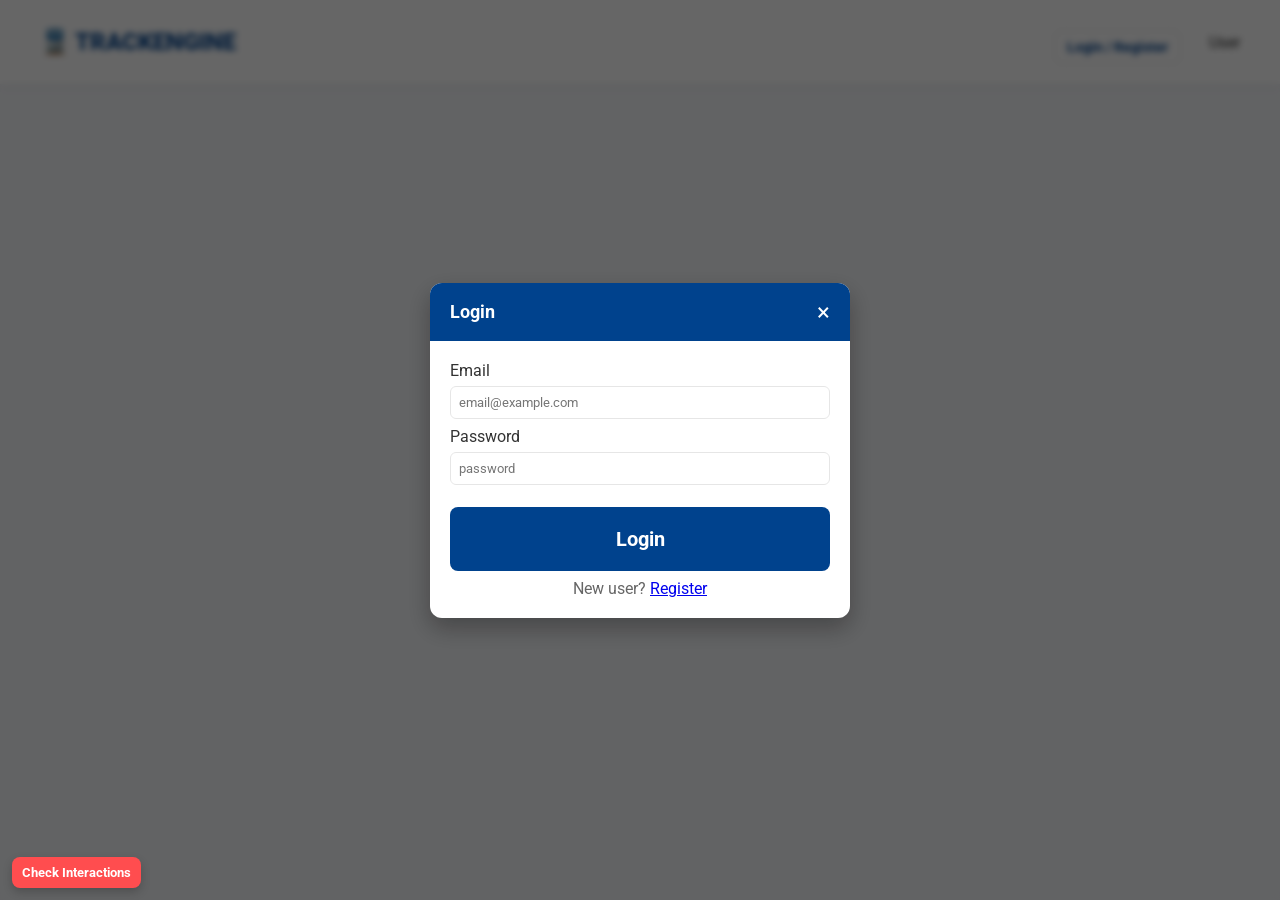
<file: index.html>
<!DOCTYPE html>
<html lang="en">
<head>
    <meta charset="UTF-8">
    <meta name="viewport" content="width=device-width, initial-scale=1.0">
    <title>TrackEngine | Intelligent Rail Dashboard</title>
    <link rel="stylesheet" href="stylepro.css">
    <!-- Removed external icon font to keep project self-contained -->
</head>
<body>

    <header class="app-header">
        <div class="logo">
            <h1>🚆 TRACKENGINE</h1>
        </div>
        <div class="user-profile">
            <div style="display:flex; align-items:center; gap:8px;">
                <button id="login-top-btn" class="search-btn" style="padding:8px 12px; font-size:14px; background:#fff; color:var(--primary-blue); border:1px solid #e6e6e6;" onclick="showLoginModal()">Login / Register</button>
                <div style="position:relative;">
                    <div class="user-avatar" onclick="handleAvatarClick()" title="Click: Profile / Orders">DK</div>
                    <div id="profile-menu" class="hidden" style="position:absolute; right:0; top:48px; background:white; border:1px solid #eee; padding:8px; border-radius:8px; box-shadow:0 8px 20px rgba(0,0,0,0.08); min-width:160px; z-index:3000;">
                        <div style="padding:8px 6px; cursor:pointer; font-weight:700; color:#333;" onclick="switchView('orders')">My Orders</div>
                        <div style="padding:8px 6px; cursor:pointer; color:#e74c3c; font-weight:700;" onclick="logoutUser()">Logout</div>
                    </div>
                </div>
            </div>
            <div style="margin-left:10px; display:inline-block; vertical-align:middle;">
                <span id="username-top" onclick="handleAvatarClick()">User</span>
            </div>
        </div>
    </header>

    <div class="app-container">

        <div id="home-view">
            <section class="greeting-section">
                <h2>Hi <span id="username-display" class="hidden">, User</span>!</h2>
                <p>Where are you traveling today?</p>
            </section>

            <section class="menu-section">
                <h3 class="section-title">Services</h3>
                <div class="services-grid">
                    <div class="service-card" onclick="requireLoginThen('search')">
                        <div class="icon-box icon-track">🚄</div>
                        <span class="label">Track Your Train</span>
                    </div>
                    <div class="service-card" onclick="requireLoginThen('pnr')">
                        <div class="icon-box icon-pnr">🎫</div>
                        <span class="label">PNR Status</span>
                    </div>
                    <div class="service-card" onclick="requireLoginThen('pass')">
                        <div class="icon-box icon-pass">🆔</div>
                        <span class="label">Pass Validity</span>
                    </div>
                    <div class="service-card" onclick="requireLoginThen('pantry-auth')">
                        <div class="icon-box icon-food">🍱</div>
                        <span class="label">Pantry Car Order</span>
                    </div>
                    <div class="service-card" onclick="requireLoginThen('orders')">
                        <div class="icon-box icon-pass">📦</div>
                        <span class="label">My Orders</span>
                    </div>
                </div>
            </section>
        </div>

        <div id="orders-view" class="hidden">
            <div class="status-header alt">
                <button onclick="returnFromOrders()" class="back-pill">← Return</button>
                <div class="train-title">
                    <h2 class="page-title">My Orders</h2>
                </div>
            </div>
            <div class="search-card" style="max-width:800px; margin:20px auto;">
                <h3>Your Recent Orders</h3>
                <div id="orders-list" style="margin-top:12px;"></div>
            </div>
        </div>

        <div id="pnr-view" class="hidden">
            <div class="status-header alt">
                <button onclick="switchView('home')" class="back-pill">← Return</button>
                <div class="train-title">
                    <h2 class="page-title">PNR Status</h2>
                </div>
            </div>
            <div class="search-card" style="max-width:500px; margin:0 auto; text-align:center;">
                <h3>Check Your PNR</h3>
                <p style="color:#666; margin-bottom:10px;">Enter your 10-digit PNR to get train & seat details.</p>
                <input type="text" id="pnr-check-input" placeholder="e.g. 2435678901" maxlength="10" style="text-align:center; letter-spacing:2px; font-weight:bold; font-size:20px;">
                <div style="margin-top:12px;">
                    <button class="search-btn" onclick="handlePnrCheck()">CHECK PNR</button>
                </div>

                <div id="pnr-result" class="pnr-result hidden" style="margin-top:18px; text-align:left;">
                    <div style="font-weight:800; color:green; margin-bottom:8px;">PNR Details</div>
                    <div class="ticket-row"><span>Train No:</span> <strong id="pnr-train">--</strong></div>
                    <div class="ticket-row"><span>Coach:</span> <strong id="pnr-coach">--</strong></div>
                    <div class="ticket-row"><span>Seat No:</span> <strong id="pnr-seat">--</strong></div>
                </div>
            </div>
        </div>

        <div id="pass-view" class="hidden">
            <div class="status-header alt">
                <button onclick="switchView('home')" class="back-pill">← Return</button>
                <div class="train-title">
                    <h2 class="page-title">Pass Validity</h2>
                </div>
            </div>
            <div class="search-card" style="max-width:500px; margin:0 auto; text-align:center;">
                <h3>Check Your Pass</h3>
                <p style="color:#666; margin-bottom:10px;">Enter your 6-digit pass number to verify validity.</p>
                <input type="text" id="pass-input" placeholder="e.g. 998877" maxlength="6" style="text-align:center; letter-spacing:2px; font-weight:bold; font-size:20px;">
                <div style="margin-top:12px;"><button class="search-btn" onclick="handlePassCheck()">CHECK PASS</button></div>

                <div id="pass-result" class="pnr-result hidden" style="margin-top:18px; text-align:left;">
                    <div style="font-weight:800; color:green; margin-bottom:8px;">Pass Details</div>
                    <div class="ticket-row"><span>Holder:</span> <strong id="pass-holder">--</strong></div>
                    <div class="ticket-row"><span>From → To:</span> <strong id="pass-route">--</strong></div>
                    <div class="ticket-row"><span>Valid Days:</span> <strong id="pass-days">--</strong></div>
                    <div class="ticket-row"><span>Expiry:</span> <strong id="pass-expiry">--</strong></div>
                </div>
            </div>
        </div>

        <div id="search-view" class="hidden">
            <button onclick="switchView('home')" class="back-link">← Back</button>
            <h2 class="page-title">Check Train Status</h2>
            <div class="search-content-wrapper"> 
                <div class="search-card">
                    <h3>Search by Train</h3>
                    <label>Train Number/Name</label>
                    <div style="position: relative;">
                        <input type="text" id="train-input" placeholder="Enter Train No." autocomplete="off">
                        <div id="suggestion-box" class="suggestion-list hidden"></div>
                    </div>
                    <button class="search-btn" onclick="handleCheckStatus()">Check Status</button>
                </div>

                <div class="search-card">
                    <h3>Search by Station</h3>
                    <label>From</label>
                    <div style="position: relative;">
                        <input type="text" id="station-from" placeholder="Stn Code (e.g. DBRG)" autocomplete="off">
                        <div id="suggest-from" class="suggestion-list hidden"></div>
                    </div>
                    <div class="swap-icon">🔁</div>
                    <label>To</label>
                    <div style="position: relative;">
                        <input type="text" id="station-to" placeholder="Stn Code (e.g. BJU)" autocomplete="off">
                        <div id="suggest-to" class="suggestion-list hidden"></div>
                    </div>
                    <button class="search-btn" onclick="handleStationSearch()">Check Trains</button>
                </div>
            </div>
        </div>

        <div id="status-view" class="hidden">
            <div class="status-header">
                <button onclick="switchView('search')" class="back-link-small">← Back</button>
                <div class="train-title">
                    <h2 id="status-train-name">Train Status</h2>
                    <p>Start Date: Today</p>
                </div>
                <button class="refresh-btn">🔄</button>
            </div>
            <div class="route-container">
                <div class="route-header-row">
                    <span>Arrival</span>
                    <span style="text-align: center;">Station</span>
                    <span style="text-align: right;">Departure</span>
                </div>
                <div id="timeline-content"></div>
            </div>
        </div>

        <div id="train-list-view" class="hidden">
            <div class="status-header">
                <button onclick="switchView('search')" class="back-link-small">← Back</button>
                <div class="train-title">
                    <h2 id="train-list-header">Search Results</h2>
                    <p id="train-list-sub">Trains Found</p>
                </div>
            </div>
            <div class="train-list-container" id="train-list-content"></div>
        </div>

        <div id="pantry-auth-view" class="hidden">
            <button onclick="switchView('home')" class="back-pill">← Return</button>
            <h2 class="page-title">Pantry Order</h2>
            <div class="search-card" style="max-width: 500px; margin: 0 auto; text-align: center;">
                <h3>🎫 Seat Verification</h3>
                <p style="color: #666; margin-bottom: 20px;">Enter your 10-digit PNR to enable seat delivery.</p>
                <input type="text" id="pnr-input" placeholder="e.g. 2435678901" maxlength="10" style="text-align: center; letter-spacing: 2px; font-weight: bold; font-size: 20px;">
                <button class="search-btn" onclick="verifyPnr()">VERIFY PNR</button>
            </div>
        </div>

        <div id="pantry-confirm-view" class="hidden">
            <button onclick="switchView('pantry-auth')" class="back-link">← Back</button>
            <h2 class="page-title">Confirm Details</h2>
            <div class="search-card" style="max-width: 500px; margin: 0 auto;">
                <div class="ticket-header">
                    <span style="color: green; font-weight: bold;">✅ PNR Verified</span>
                </div>
                <div class="ticket-details">
                    <div class="ticket-row">
                        <span>Train No:</span> <strong id="conf-train">--</strong>
                    </div>
                    <div class="ticket-row">
                        <span>Coach:</span> <strong id="conf-coach" style="color: var(--primary-blue); font-size: 20px;">--</strong>
                    </div>
                    <div class="ticket-row">
                        <span>Seat No:</span> <strong id="conf-seat" style="color: var(--primary-blue); font-size: 20px;">--</strong>
                    </div>
                </div>
                <button class="search-btn" onclick="loadPantryMenu()">CONFIRM & ORDER FOOD</button>
            </div>
        </div>

        <div id="pantry-menu-view" class="hidden">
            <div class="status-header alt">
                <button onclick="switchView('home')" class="back-pill">← Return</button>
                <div class="train-title">
                    <h2>E-Catering Menu</h2>
                    <p id="menu-seat-display">Seat: --</p>
                </div>
                <div style="display:flex; gap:8px; align-items:center;">
                    <button class="refresh-btn">🍽️</button>
                    <button class="back-pill" onclick="openOrdersFromPantry()">My Orders</button>
                </div>
            </div>
            
            <div class="pantry-container" id="pantry-grid">
                </div>

            <div style="text-align:center; margin:14px 0 6px 0;">
                <button class="back-pill" onclick="switchView('home')">← Return Without Ordering</button>
            </div>

            <div id="cart-bar" class="cart-floating-bar hidden" onclick="openCartModal()">
                <div class="cart-info">
                    <span id="cart-count">0 Items</span>
                    <span class="cart-dot">•</span>
                    <span id="cart-total">₹0</span>
                </div>
                <div class="cart-action">
                    View Cart ➡️
                </div>
            </div>
        </div>

    </div>

    <div id="station-modal" class="modal-overlay hidden">
        <div class="modal-content">
            <div class="modal-header">
                <h3 id="modal-station-name">Station Name</h3>
                <button class="close-btn" onclick="closeModal('station-modal')">×</button>
            </div>
            <div class="modal-body">
                <div class="modal-section">
                    <h4>👥 Crowd Prediction</h4>
                    <div class="crowd-item" id="crowd-gen-box">
                        <div class="crowd-label"><span>General</span><span id="score-gen"></span></div>
                        <div class="progress-bar"><div id="bar-gen" class="fill"></div></div>
                        <p id="text-gen" class="crowd-desc"></p>
                    </div>
                    <div class="crowd-item" id="crowd-sl-box">
                        <div class="crowd-label"><span>Sleeper</span><span id="score-sl"></span></div>
                        <div class="progress-bar"><div id="bar-sl" class="fill"></div></div>
                        <p id="text-sl" class="crowd-desc"></p>
                    </div>
                    <div class="crowd-item" id="crowd-ac-box">
                        <div class="crowd-label"><span>AC Class</span><span id="score-ac"></span></div>
                        <div class="progress-bar"><div id="bar-ac" class="fill"></div></div>
                        <p id="text-ac" class="crowd-desc"></p>
                    </div>
                </div>
                <div class="modal-section">
                    <h4>📍 Platform Alert</h4>
                    <div class="platform-alert-box">
                        <div class="plat-number">PF <span id="modal-pf"></span></div>
                        <div class="plat-status" id="modal-pf-status"></div>
                    </div>
                </div>
                <div class="modal-section" id="prediction-verification">
                    <h4>✅ Is the prediction correct?</h4>
                    <div id="pred-options" style="margin-top:8px;">
                        <button class="btn-option" onclick="markPredictionCorrect()">Yes</button>
                        <button class="btn-option" onclick="openPredictionFeedback()">No</button>
                    </div>

                    <div id="pred-feedback" class="hidden" style="margin-top:12px; display:flex; flex-direction:column; gap:8px;">
                        <div id="pred-scroll" style="overflow:auto; max-height:140px;">
                            <label>Rate how incorrect: <strong id="pred-rating-val">3.0</strong></label>
                            <input type="range" id="pred-rating" min="1" max="5" step="0.1" value="3" oninput="document.getElementById('pred-rating-val').innerText = parseFloat(this.value).toFixed(1)" style="width:100%; margin-top:8px;">
                            <textarea id="pred-comment" placeholder="Describe what was different..." rows="4" style="width:100%; margin-top:8px; padding:8px; border-radius:6px; border:1px solid #e6e6e6;"></textarea>
                        </div>
                        <div id="pred-footer" style="text-align:right;">
                            <button class="search-btn" onclick="submitPredictionFeedback()">SUBMIT</button>
                        </div>
                    </div>

                    <div id="pred-thanks" class="hidden" style="color:green; font-weight:700; margin-top:8px;">Thanks for your feedback!</div>
                </div>
            </div>
        </div>
    </div>

    <!-- <div id="cart-modal" class="modal-overlay hidden">
        <div class="modal-content">
            <div class="modal-header">
                <h3>Your Cart</h3>
                <button class="close-btn" onclick="closeModal('cart-modal')">×</button>
            </div>
            <div class="modal-body">
                <div id="cart-items-list" class="cart-list-container"></div>
                <div class="bill-section">
                    <div class="bill-row total">
                        <span>Grand Total</span>
                        <span id="cart-final-total">₹0</span>
                    </div>
                </div>
                <button
                     type="button"
                     class="search-btn"
                     onclick="confirmOrder()">
                      Place Order
                      </button> -->

                <!-- <button class="search-btn" onclick="confirmOrder()">Place Order</button>
            </div>
        </div>
    </div> -->

    <!-- <div id="payment-modal" class="modal-overlay hidden">
        <div class="modal-content">
            <div class="modal-header">
                <h3>Choose Payment Method</h3>
                <button class="close-btn" onclick="closeModal('payment-modal')">×</button>
            </div>
            <div class="modal-body">
                <div class="payment-methods" id="payment-methods-list">
                    <div class="payment-option" onclick="selectPaymentMethod('cod', this)">
                        <div class="pm-icon" style="background:#73d13d">💵</div>
                        <div>
                            <div style="font-weight:800">Cash on Delivery</div>
                            <div style="font-size:12px; color:#666">Pay with cash when the order is delivered</div>
                        </div>
                    </div>
                    <div class="payment-option" onclick="selectPaymentMethod('card', this)">
                        <div class="pm-icon" style="background:#556ee6">💳</div>
                        <div>
                            <div style="font-weight:800">Card</div>
                            <div style="font-size:12px; color:#666">Pay with debit/credit card</div>
                        </div> -->
                    <!-- </div>
                    <div class="payment-option" onclick="selectPaymentMethod('upi', this)">
                        <div class="pm-icon" style="background:#00bfa5">🔳</div>
                        <div>
                            <div style="font-weight:800">UPI</div>
                            <div style="font-size:12px; color:#666">Pay via UPI (Google Pay, PhonePe, etc.)</div>
                        </div>
                    </div>
                </div>
                <div class="payment-footer">
                    <div>
                        <div class="payment-total">Total: <span id="payment-total-pay">₹0</span></div>
                        <div style="font-size:13px; color:#666; margin-top:6px;">Discount: <strong id="payment-discount-percent">0%</strong> &nbsp; (<span id="payment-discount-amount">₹0</span>)</div>
                        <div style="font-size:15px; font-weight:800; margin-top:6px;">Payable: <span id="payment-payable-amount">₹0</span></div>
                    </div>
                    <div>
                        <button class="payment-confirm" id="payment-confirm-btn" disabled onclick="finalizeOrder()">Confirm & Pay</button>
                         <button
                          type="button"
                            class="payment-confirm"
                          id="payment-confirm-btn" -->
                            <!-- disabled
                        onclick="finalizeOrder()">
                          Confirm & Pay
                         </button>

                    </div>
                </div>
            </div>
        </div>
    </div> -->
    <!-- CART MODAL -->
<div id="cart-modal" class="modal-overlay hidden">
  <div class="modal-content">
    <div class="modal-header">
      <h3>Your Cart</h3>
      <button type="button" class="close-btn" onclick="closeModal('cart-modal')">×</button>
    </div>

    <div class="modal-body">
      <div id="cart-items-list" class="cart-list-container"></div>

      <div class="bill-section">
        <div class="bill-row total">
          <span>Grand Total</span>
          <span id="cart-final-total">₹0</span>
        </div>
      </div>

      <button
        type="button"
        class="search-btn"
        onclick="confirmOrder()">
        Place Order
      </button>
    </div>
  </div>
</div>

<!-- PAYMENT MODAL -->
<div id="payment-modal" class="modal-overlay hidden">
  <div class="modal-content">
    <div class="modal-header">
      <h3>Choose Payment Method</h3>
      <button type="button" class="close-btn" onclick="closeModal('payment-modal')">×</button>
    </div>

    <div class="modal-body">
      <div class="payment-methods" id="payment-methods-list">

        <div class="payment-option" onclick="selectPaymentMethod('cod', this)">
          <div class="pm-icon" style="background:#73d13d">💵</div>
          <div>
            <div style="font-weight:800">Cash on Delivery</div>
            <div style="font-size:12px; color:#666">Pay with cash when delivered</div>
          </div>
        </div>

        <div class="payment-option" onclick="selectPaymentMethod('card', this)">
          <div class="pm-icon" style="background:#556ee6">💳</div>
          <div>
            <div style="font-weight:800">Card</div>
            <div style="font-size:12px; color:#666">Debit / Credit Card</div>
          </div>
        </div>

        <div class="payment-option" onclick="selectPaymentMethod('upi', this)">
          <div class="pm-icon" style="background:#00bfa5">🔳</div>
          <div>
            <div style="font-weight:800">UPI</div>
            <div style="font-size:12px; color:#666">Google Pay, PhonePe, etc.</div>
          </div>
        </div>

      </div>

      <div class="payment-footer">
        <div>
          <div class="payment-total">Total: <span id="payment-total-pay">₹0</span></div>
          <div style="font-size:13px; color:#666;">
            Discount: <strong id="payment-discount-percent">0%</strong>
            (<span id="payment-discount-amount">₹0</span>)
          </div>
          <div style="font-size:15px; font-weight:800;">
            Payable: <span id="payment-payable-amount">₹0</span>
          </div>
        </div>

        <button
          type="button"
          class="payment-confirm"
          id="payment-confirm-btn"
          disabled
          onclick="finalizeOrder()">
          Confirm & Pay
        </button>

      </div>
    </div>
  </div>
</div>







    <!-- Login / Register Modal -->
    <div id="login-modal" class="modal-overlay hidden">
        <div class="modal-content">
            <div class="modal-header">
                <h3 id="login-modal-title">Login</h3>
                <button class="close-btn" onclick="closeModal('login-modal')">×</button>
            </div>
            <div class="modal-body">
                <div id="auth-forms">
                    <div id="login-form">
                        <label>Email</label>
                        <input type="text" id="login-identifier" placeholder="email@example.com" style="width:100%; padding:8px; margin-top:6px; margin-bottom:8px;">
                        <label>Password</label>
                        <input type="password" id="login-pass" placeholder="password" style="width:100%; padding:8px; margin-top:6px; margin-bottom:12px;">
                        <div style="text-align:right;"><button class="search-btn" onclick="loginUser()">Login</button></div>
                        <div style="margin-top:8px; text-align:center; color:#666">New user? <a href="#" onclick="showRegister()">Register</a></div>
                    </div>
                    <div id="register-form" class="hidden">
                        <label>First Name</label>
                        <input type="text" id="reg-first" placeholder="First name" style="width:100%; padding:8px; margin-top:6px; margin-bottom:8px;">
                        <label>Last Name</label>
                        <input type="text" id="reg-last" placeholder="Last name" style="width:100%; padding:8px; margin-top:6px; margin-bottom:8px;">
                        <label>Email</label>
                        <input type="text" id="reg-email" placeholder="email@example.com" style="width:100%; padding:8px; margin-top:6px; margin-bottom:8px;">
                        <label>Password</label>
                        <input type="password" id="reg-pass" placeholder="password" style="width:100%; padding:8px; margin-top:6px; margin-bottom:12px;">
                        <div style="text-align:right;"><button class="search-btn" onclick="registerUser()">Register</button></div>
                        <div style="margin-top:8px; text-align:center; color:#666">Already have account? <a href="#" onclick="showLogin()">Login</a></div>
                    </div>
                </div>
            </div>
        </div>
    </div>

    <button id="interaction-check" onclick="runInteractionCheck()">Check Interactions</button>
    <button id="restore-interaction" onclick="restoreInteraction()">Restore Interaction</button>

    <div id="receipt-modal" class="modal-overlay hidden">
        <div class="modal-content">
            <div class="modal-header" style="background-color: #2ecc71;">
                <h3>✅ Order Confirmed</h3>
                <button class="close-btn" onclick="closeModal('receipt-modal')">×</button>
            </div>
            <div class="modal-body" style="text-align: center;">
                <div class="receipt-icon">🍽️</div>
                <h2 style="margin-bottom:10px;">Order Placed!</h2>
                <p style="color:#666; margin-bottom:8px;">Order ID: <strong id="receipt-id">#TRK-000</strong></p>
                <div id="receipt-summary" class="receipt-summary-box"></div>
                <div style="font-weight:800; font-size:18px; margin-bottom:6px;">Total: <span id="receipt-total-pay">₹0</span></div>
                <div style="font-size:14px; color:#666; margin-bottom:6px;">Payment: <strong id="receipt-payment-method">--</strong> &nbsp; Status: <strong id="receipt-payment-status">--</strong></div>
                <div style="font-size:14px; color:#666; margin-bottom:10px;">Discount: <strong id="receipt-discount-amount">₹0</strong> &nbsp; Payable: <strong id="receipt-payable-amount">₹0</strong></div>
                <div id="receipt-cancel-row" style="margin-bottom:10px; display:none;"><button class="btn-add-init" onclick="cancelCurrentOrder()">CANCEL ORDER</button></div>
                <p class="receipt-note">Show this token to the pantry staff.</p>
            </div>
        </div>
    </div>

    <script src="scriptpro.js"></script>
</body>
</html>
</file>
<file: stylepro.css>
/* GLOBAL RESET */
@import url('https://fonts.googleapis.com/css2?family=Roboto:wght@400;500;700&display=swap');
:root {
    --primary-blue: #00428d; --accent-blue: #556ee6; --bg-color: #f5f7fa;
    --white: #ffffff; --text-dark: #333333; --text-light: #666666;
    --alert-red: #f46a6a; --alert-green: #34c38f;
    --bg-track: #e3f2fd; --icon-track: #1976d2;
    --bg-pnr: #e8f5e9; --icon-pnr: #388e3c;
    --bg-pass: #fff3e0; --icon-pass: #f57c00;
    --bg-food: #f3e5f5; --icon-food: #7b1fa2;
}
* { margin: 0; padding: 0; box-sizing: border-box; font-family: 'Roboto', sans-serif; }
body { background-color: var(--bg-color); color: var(--text-dark); transition: background-color 0.3s; }
.hidden { display: none !important; }

/* HEADER */
.app-header { background-color: var(--white); padding: 20px 40px; display: flex; justify-content: space-between; align-items: center; box-shadow: 0 2px 10px rgba(0,0,0,0.05); position: sticky; top: 0; z-index: 100; }
.logo h1 { font-size: 24px; color: var(--primary-blue); font-weight: 800; } .logo i { margin-right: 10px; }
.user-avatar { width: 45px; height: 45px; background-color: var(--accent-blue); color: white; border-radius: 50%; display: flex; justify-content: center; align-items: center; font-weight: bold; }
.user-profile { display: flex; align-items: center; gap: 10px; }
.profile-menu { position: absolute; right: 0; top: 48px; background: white; border: 1px solid #eee; border-radius: 8px; box-shadow: 0 8px 20px rgba(0,0,0,0.08); min-width: 160px; }
.profile-menu div { padding: 8px 10px; cursor: pointer; }
.profile-menu div:hover { background: #f5f7fa; }

#login-top-btn { display: inline-flex; align-items: center; gap:6px; }
.app-container { max-width: 1400px; margin: 0 auto; padding: 40px; }

/* HOME VIEW */
.greeting-section { margin-bottom: 40px; } .greeting-section h2 { font-size: 32px; }
/* Make all home options appear in a single horizontal row */
.services-grid { display: flex; gap: 30px; flex-wrap: nowrap; overflow-x: auto; padding-bottom: 6px; -webkit-overflow-scrolling: touch; }
.service-card { min-width: 260px; flex: 0 0 260px; }
.service-card { background-color: var(--white); padding: 40px; border-radius: 16px; text-align: center; box-shadow: 0 5px 15px rgba(0,0,0,0.05); cursor: pointer; transition: transform 0.3s; min-height: 250px; display: flex; flex-direction: column; align-items: center; justify-content: center; }
.service-card:hover { transform: translateY(-8px); }
.icon-box { width: 80px; height: 80px; border-radius: 50%; display: flex; justify-content: center; align-items: center; font-size: 32px; margin-bottom: 20px; }
.icon-track { background-color: var(--bg-track); color: var(--icon-track); }
.icon-pnr { background-color: var(--bg-pnr); color: var(--icon-pnr); }
.icon-pass { background-color: var(--bg-pass); color: var(--icon-pass); }
.icon-food { background-color: var(--bg-food); color: var(--icon-food); }
.label { font-size: 20px; font-weight: 600; }
.promo-section { margin-top: 50px; }
.promo-card { background: linear-gradient(135deg, #667eea 0%, #764ba2 100%); color: white; padding: 40px; border-radius: 16px; display: flex; justify-content: space-between; align-items: center; }

/* SEARCH VIEW */
#search-view { max-width: 1200px; margin: 0 auto; padding-top: 20px; }
.page-title { color: white; margin-bottom: 40px; font-size: 42px; font-weight: 700; text-align: center;}
.search-content-wrapper { display: grid; grid-template-columns: 1fr 1fr; gap: 40px; align-items: stretch; }
.search-card { background-color: white; padding: 50px; border-radius: 20px; box-shadow: 0 20px 40px rgba(0,0,0,0.2); display: flex; flex-direction: column; justify-content: center; height: 100%; }
.search-card h3 { font-size: 28px; margin-bottom: 30px; color: var(--primary-blue); border-bottom: 2px solid #eee; padding-bottom: 15px; }
.search-card label { font-size: 16px; font-weight: 700; color: #555; margin-bottom: 10px; display: block; }
.search-card input { width: 100%; padding: 18px; border: 2px solid #ddd; border-radius: 8px; margin-bottom: 20px; font-size: 18px; background-color: #f9f9f9; }
.search-btn { width: 100%; padding: 20px; background-color: var(--primary-blue); color: white; border: none; border-radius: 8px; font-size: 20px; font-weight: 700; cursor: pointer; margin-top: 10px; }
.swap-icon { text-align: center; font-size: 24px; color: var(--primary-blue); margin: -10px 0 10px 0; cursor: pointer; }
.back-link { background: rgba(255,255,255,0.2); border: 1px solid rgba(255,255,255,0.4); color: white; padding: 10px 25px; border-radius: 30px; cursor: pointer; margin-bottom: 20px; display: inline-block; }
.suggestion-list { position: absolute; top: 100%; left: 0; width: 100%; background-color: white; border: 1px solid #ddd; border-radius: 0 0 8px 8px; max-height: 200px; overflow-y: auto; z-index: 1000; }
.suggestion-item { padding: 12px 15px; cursor: pointer; font-size: 16px; border-bottom: 1px solid #f0f0f0; }
.suggestion-item:hover { background-color: #f0f4f8; color: var(--primary-blue); }

/* STATUS VIEW (TIMELINE) */
#status-view { max-width: 800px; margin: 0 auto; background-color: white; min-height: 100vh; box-shadow: 0 0 20px rgba(0,0,0,0.1); }
.status-header { background-color: var(--primary-blue); color: white; padding: 15px 20px; display: flex; align-items: center; justify-content: space-between; position: sticky; top: 0; z-index: 50; }
.train-title h2 { font-size: 18px; margin: 0; } .train-title p { font-size: 12px; opacity: 0.8; margin: 0; }
.back-link-small { background: #ffffff; border: 1px solid rgba(0,0,0,0.08); color: var(--primary-blue); cursor: pointer; font-size: 16px; font-weight: 800; padding: 8px 12px; border-radius: 10px; box-shadow: 0 2px 8px rgba(0,0,0,0.06); }
/* Small pill-shaped back button used in status headers for PNR/Pass */
.back-pill { background: rgba(255,255,255,0.15); border: 1px solid rgba(255,255,255,0.35); color: white; padding: 8px 14px; border-radius: 30px; cursor: pointer; font-size: 15px; font-weight: 700; display: inline-flex; align-items: center; gap: 8px; }

/* Alt header: used for PNR and Pass screens to avoid blue background */
.status-header.alt { background-color: transparent; color: var(--text-dark); box-shadow: none; }
.status-header.alt .train-title h2 { color: var(--text-dark); }
.status-header.alt .back-pill { background: #ffffff; border: 1px solid #e6e6e6; color: var(--primary-blue); }
.route-header-row { display: flex; justify-content: space-between; padding: 10px 20px; background-color: #eee; color: #555; font-size: 13px; font-weight: bold; border-bottom: 1px solid #ddd; }
.station-row { display: flex; position: relative; padding: 20px 10px; border-bottom: 1px solid #eee; }
.station-row.current-station { background-color: #e3f2fd; border-left: 5px solid var(--primary-blue); }
.time-col { flex: 1; display: flex; flex-direction: column; justify-content: center; font-size: 14px; }
.time-col.left { text-align: left; padding-left: 10px; } .time-col.right { text-align: right; padding-right: 10px; }
.timeline-col { width: 40px; position: relative; display: flex; justify-content: center; }
.timeline-col::before { content: ''; position: absolute; top: 0; bottom: 0; width: 4px; background-color: #ddd; z-index: 1; }
.dot { width: 16px; height: 16px; background-color: #ccc; border-radius: 50%; z-index: 2; border: 3px solid white; box-shadow: 0 0 0 1px #ccc; margin-top: 5px; }
.train-icon-marker { width: 30px; height: 30px; background-color: var(--primary-blue); color: white; border-radius: 50%; z-index: 3; display: flex; justify-content: center; align-items: center; font-size: 14px; box-shadow: 0 2px 5px rgba(0,0,0,0.3); }
.info-col { flex: 3; padding-left: 15px; display: flex; flex-direction: column; justify-content: center; }
.station-name { font-weight: bold; font-size: 16px; color: #333; display: flex; align-items: center; flex-wrap: wrap; }
.station-meta { font-size: 12px; color: #666; margin-top: 4px; }
.delay-badge { background-color: var(--alert-red); color: white; font-size: 10px; padding: 2px 6px; border-radius: 4px; margin-left: 8px; }
.status-bar { color: var(--primary-blue); font-size: 12px; padding-top: 5px; font-weight: bold; }
.status-tag { font-size: 12px; margin-left: 8px; font-weight: bold; }
.status-tag.ontime { color: #2ecc71; } .status-tag.delayed { color: #e74c3c; }
.scheduled-time { color: #888; font-size: 12px; text-decoration: line-through; display: block; }
.actual-time { color: var(--alert-green); font-weight: bold; }
.delayed-time { color: var(--alert-red); font-weight: bold; }

/* TRAIN LIST RESULTS */
#train-list-view { max-width: 800px; margin: 0 auto; min-height: 100vh; }
.train-list-container { padding: 20px; }
.train-list-card { background-color: white; border-radius: 8px; padding: 20px; margin-bottom: 20px; box-shadow: 0 2px 10px rgba(0,0,0,0.05); border: 1px solid #eee; cursor: pointer; transition: transform 0.2s; }
.train-list-card:hover { transform: translateY(-3px); box-shadow: 0 5px 15px rgba(0,0,0,0.1); }
.card-header { display: flex; justify-content: space-between; border-bottom: 1px solid #f0f0f0; padding-bottom: 10px; margin-bottom: 15px; }
.t-name { font-size: 16px; font-weight: 700; color: #333; }
.t-time-row { display: flex; justify-content: space-between; align-items: center; margin-bottom: 15px; }
.t-stn { text-align: left; } .t-stn.right { text-align: right; }
.t-code { font-size: 18px; font-weight: 800; color: var(--primary-blue); }
.t-time { font-size: 20px; font-weight: bold; color: #333; display: block; }
.run-status { font-size: 13px; color: #555; background-color: #f9f9f9; padding: 10px; border-radius: 4px; display: flex; align-items: center; }
.run-status span.delay-text { color: var(--alert-red); font-weight: bold; margin-left: 5px; }

/* PANTRY & CART STYLES */
#pantry-menu-view { max-width: 800px; margin: 0 auto; min-height: 100vh; background-color: #f5f7fa; padding-bottom: 90px; }
.pantry-container { padding: 15px; display: grid; grid-template-columns: repeat(auto-fill, minmax(160px, 1fr)); gap: 15px; }
.food-card { background: white; border-radius: 12px; overflow: hidden; box-shadow: 0 2px 8px rgba(0,0,0,0.08); text-align: center; padding-bottom: 12px; }
.food-img-box { height: 100px; background: #eef2f5; display: flex; align-items: center; justify-content: center; font-size: 30px; color: #888; }
.food-img-box i { font-size: 34px; }

/* Payment modal styles */
.payment-methods { display:flex; flex-direction:column; gap:10px; }
.payment-option { display:flex; align-items:center; gap:12px; padding:12px; border-radius:10px; border:1px solid #e9eef8; cursor:pointer; background:#fff; }
.payment-option.selected { border-color: var(--primary-blue); box-shadow: 0 4px 12px rgba(0,66,141,0.08); }
.payment-option .pm-icon { width:40px; height:40px; border-radius:8px; display:flex; align-items:center; justify-content:center; font-size:18px; color:white; }
.payment-footer { display:flex; justify-content:space-between; align-items:center; gap:10px; margin-top:12px; }
.payment-total { font-weight:800; font-size:16px; }
.payment-confirm { padding:10px 18px; background:var(--primary-blue); color:white; border:none; border-radius:8px; font-weight:700; cursor:pointer; }
.payment-confirm[disabled] { opacity:0.5; cursor:not-allowed; }

/* Auth modal tweaks */
#login-modal .modal-content { max-width: 420px; }
#login-modal input { border:1px solid #e6e6e6; border-radius:6px; }

/* Pantry title visibility overrides */
#pantry-auth-view .page-title, #pantry-confirm-view .page-title { color: var(--text-dark); }
#pantry-menu-view .train-title h2 { color: var(--text-dark); }

/* Small header return button (rounded rectangular) */
.back-pill.small { padding: 6px 12px; border-radius: 8px; }


/* Orders list */
.order-card { border:1px solid #eee; padding:12px; border-radius:8px; margin-bottom:10px; display:flex; justify-content:space-between; align-items:center; }
.order-meta { font-size:13px; color:#666; }
.order-items { font-size:13px; color:#333; margin-top:6px; }
.order-actions button { margin-left:8px; }
.small-muted { font-size:12px; color:#888; }
.food-info { padding: 10px; }
.food-name { font-size: 14px; font-weight: 700; color: #333; margin-bottom: 4px; display: block; height: 36px; overflow: hidden; }
.food-price { font-size: 14px; color: #555; margin-bottom: 8px; display: block; font-weight: bold; }

/* ZOMATO BUTTONS */
.add-btn-wrapper { height: 32px; display: flex; justify-content: center; align-items: center; }
.btn-add-init { background: white; color: green; border: 1px solid #ddd; padding: 5px 25px; border-radius: 6px; font-weight: 800; font-size: 13px; cursor: pointer; box-shadow: 0 1px 3px rgba(0,0,0,0.1); }
.btn-counter { display: flex; align-items: center; background: #60b246; color: white; border-radius: 6px; overflow: hidden; height: 32px; }
.btn-counter button { background: none; border: none; color: white; width: 30px; height: 100%; font-weight: bold; font-size: 16px; cursor: pointer; }
.btn-counter span { width: 25px; text-align: center; font-weight: bold; font-size: 14px; }

/* FLOATING CART BAR */
.cart-floating-bar { position: fixed; bottom: 20px; left: 50%; transform: translateX(-50%); width: 90%; max-width: 450px; background-color: #60b246; color: white; padding: 12px 20px; border-radius: 8px; display: flex; justify-content: space-between; align-items: center; box-shadow: 0 4px 15px rgba(0,0,0,0.2); cursor: pointer; z-index: 1500; animation: slideUp 0.3s ease-out; }
.cart-info { font-weight: bold; font-size: 15px; }
.cart-btn-txt { font-weight: bold; font-size: 14px; }

/* CART & RECEIPT */
.cart-list-scroll { max-height: 300px; overflow-y: auto; margin-bottom: 15px; }
.cart-item-row { display: flex; justify-content: space-between; align-items: center; padding: 10px 0; border-bottom: 1px solid #eee; }
.cart-bill-row { display: flex; justify-content: space-between; font-weight: 800; font-size: 18px; border-top: 2px dashed #ddd; padding-top: 15px; }
.receipt-summary-box { text-align: left; background: #f9f9f9; padding: 15px; border-radius: 8px; font-size: 13px; margin: 15px 0; border: 1px solid #eee; }
.receipt-row { margin-bottom: 10px; border-bottom: 1px solid #e0e0e0; padding-bottom: 5px; }
.receipt-item-name { font-weight: bold; font-size: 14px; color: #333; display: flex; justify-content: space-between; }
.receipt-item-desc { font-size: 11px; color: #777; font-style: italic; margin-top: 2px; }
.receipt-total-row { font-weight: 800; font-size: 18px; margin-bottom: 10px; border-top: 2px solid #ddd; padding-top: 10px; display: flex; justify-content: space-between; }
.receipt-icon { font-size: 50px; color: #2ecc71; margin-bottom: 15px; }
.receipt-note { font-size: 12px; color: #888; font-style: italic; }

/* Interaction debug button */
#interaction-check { position: fixed; left: 12px; bottom: 12px; z-index: 9999; background: #ff4d4f; color: white; border: none; padding: 8px 10px; border-radius: 8px; cursor: pointer; font-weight: 700; box-shadow: 0 4px 10px rgba(0,0,0,0.2); }
.blocker-highlight { outline: 4px solid rgba(255,77,79,0.9); }

/* restore control */
#restore-interaction { position: fixed; left: 12px; bottom: 52px; z-index: 9999; background: #00897b; color: white; border: none; padding: 8px 10px; border-radius: 8px; cursor: pointer; font-weight: 700; box-shadow: 0 4px 10px rgba(0,0,0,0.2); display:none; }

/* TICKET CONFIRMATION */
.ticket-header { margin-bottom: 15px; border-bottom: 2px dashed #eee; padding-bottom: 15px; }
.ticket-details { text-align: left; background-color: #f8f9fa; padding: 15px; border-radius: 8px; border: 1px solid #eee; margin-bottom: 20px; }
.ticket-row { display: flex; justify-content: space-between; align-items: center; margin-bottom: 10px; font-size: 16px; }
.ticket-row:last-child { margin-bottom: 0; }

/* MODALS */
.modal-overlay { position: fixed; top: 0; left: 0; width: 100%; height: 100%; background-color: rgba(0, 0, 0, 0.6); display: flex; justify-content: center; align-items: center; z-index: 2000; backdrop-filter: blur(3px); }
.modal-content { background-color: white; width: 90%; max-width: 400px; border-radius: 12px; box-shadow: 0 10px 25px rgba(0,0,0,0.3); overflow: hidden; animation: slideUp 0.3s ease-out; }
@keyframes slideUp { from { transform: translateY(20px); opacity: 0; } to { transform: translateY(0); opacity: 1; } }
.modal-header { background-color: var(--primary-blue); color: white; padding: 15px 20px; display: flex; justify-content: space-between; align-items: center; }
.modal-header h3 { margin: 0; font-size: 18px; }
.close-btn { background: none; border: none; color: white; font-size: 24px; cursor: pointer; }
.modal-body { padding: 20px; }
.modal-section { margin-bottom: 20px; }
.modal-section h4 { font-size: 16px; margin-bottom: 15px; color: #333; border-bottom: 2px solid #f0f0f0; padding-bottom: 5px; }
.crowd-item { margin-bottom: 12px; }
.crowd-label { display: flex; justify-content: space-between; font-size: 14px; font-weight: bold; margin-bottom: 5px; }
.progress-bar { height: 8px; background-color: #eee; border-radius: 4px; overflow: hidden; }
.fill { height: 100%; border-radius: 4px; }
.fill.red { background-color: #ff4d4f; } .fill.orange { background-color: #ffa940; } .fill.yellow { background-color: #ffec3d; } .fill.green { background-color: #73d13d; }
.crowd-desc { font-size: 12px; color: #666; margin-top: 2px; font-style: italic; }
.platform-alert-box { text-align: center; background-color: #f9f9f9; padding: 15px; border-radius: 8px; border: 1px solid #ddd; }
.plat-number { font-size: 32px; font-weight: 800; color: var(--primary-blue); }
.plat-status { font-size: 14px; color: #666; font-weight: bold; }
.station-clickable { color: var(--primary-blue); cursor: pointer; text-decoration: underline; }
.station-clickable:hover { color: var(--accent-blue); }

/* Prediction feedback */
.btn-option { background: #fff; border: 1px solid #e0e0e0; padding: 8px 14px; border-radius: 8px; margin-right: 8px; cursor: pointer; font-weight: 700; }
.btn-option:hover { background: #f7f9fc; }
#pred-feedback input[type=range] { width: 100%; }
#pred-scroll { overflow:auto; max-height:140px; padding-right:6px; }
#pred-footer { background: transparent; padding-top:6px; }
#pred-thanks { font-size: 14px; }
</file>
